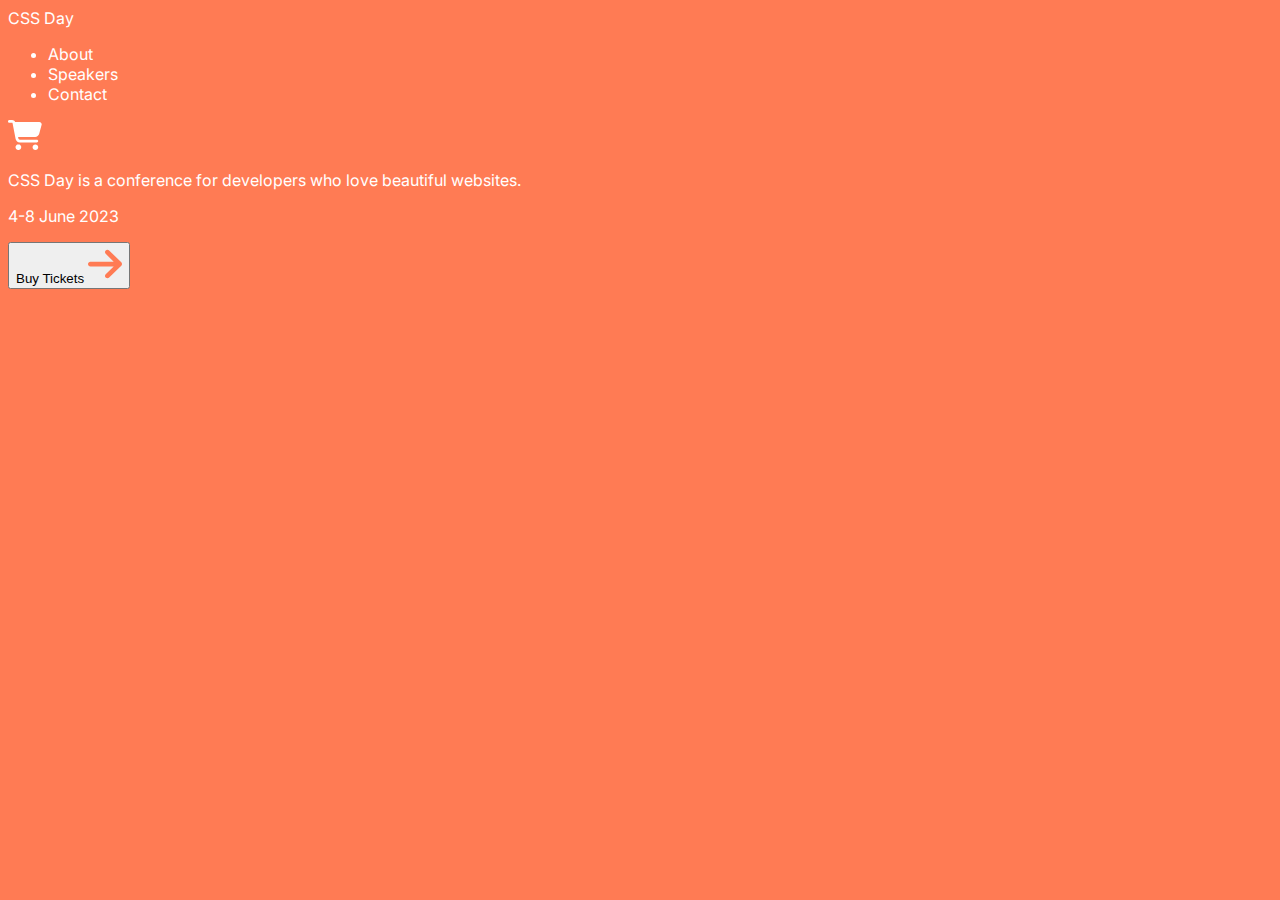
<file: Speakers/index.html>
<!doctype html>
<html lang="en">
  <head>
    <meta charset="UTF-8" />
    <meta http-equiv="X-UA-Compatible" content="IE=edge" />
    <meta name="viewport" content="width=device-width, initial-scale=1.0" />
    <title>CSS Day</title>
    <!-- emmet abriviation -> auto complete -->
    <link rel="preconnect" href="https://fonts.googleapis.com" />
    <link rel="preconnect" href="https://fonts.gstatic.com" crossorigin />
    <link
      href="https://fonts.googleapis.com/css2?family=Inter:wght@100..900&display=swap"
      rel="stylesheet"
    />

    <link rel="stylesheet" href="./styles/index.css" />
  </head>
  <body>
    <header>
      <a href="/">CSS Day</a>
      <div>
        <nav>
          <ul>
            <li><a href="#">About</a></li>
            <li><a href="speakers.html">Speakers</a></li>
            <li><a href="#">Contact</a></li>
          </ul>
        </nav>
        <img src="./icons/shopping-cart.svg" alt="Shopping cart" />
      </div>
    </header>
    <main>
      <p>CSS Day is a conference for developers who love beautiful websites.</p>
      <p>4-8 June 2023</p>
      <button>
        Buy Tickets <img src="./icons/arrow-right.svg" alt="Right arrow" />
      </button>
    </main>
  </body>
</html>
</file>
<file: Speakers/styles/index.css>
@import url(./base.css);
body {
  font-family: var(--font-family);
  background-color: var(--color-primary);
  color: var(--color-text-on-primary);
}

a {
  color: inherit;
  text-decoration: none;
}
</file>
